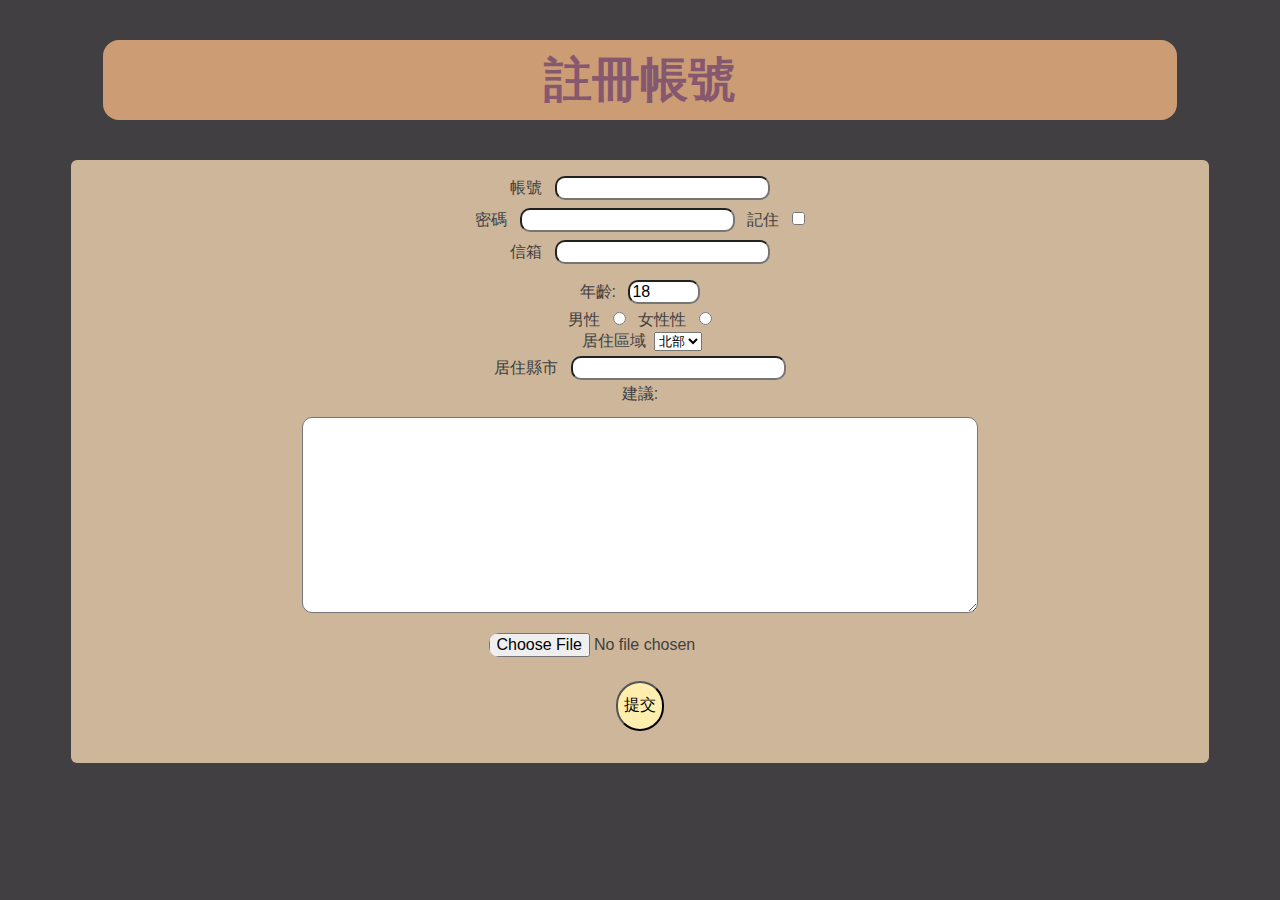
<file: regitster.html>
<!DOCTYPE html>
<html lang="zh-hant">
<head>
    <meta charset="UTF-8">
    <meta http-equiv="X-UA-Compatible" content="IE=edge">
    <meta name="viewport" content="width=device-width, initial-scale=1.0">
    <title>Regitster</title>
    <link rel="stylesheet" href="style.css">
</head>
<body>
    <div id="container">
    <h2 class="title">註冊帳號</h2>

    <form action="" method="">
        <label for="">帳號 </label>
        <input type="text" name="account" id="account" required>
        <br>
        <label for="">密碼</label>
        <input type="password" name="password" id="password" required>
        <label for="remember">記住</label>
        <input type="checkbox" name="remember" id="remember">
        <br>
        <label for="">信箱 </label>
        <input type="email" name="email" id="email" required>
        <br>
        <label for="age">年齡: </label>
        <input type="number" name="age" id="age" value="18" min="0" max="100" step=1  required><br>
        <label for="">男性</label>
        <input type="radio" name="gender" id="male" >
        <label for="">女性性</label>
        <input type="radio" name="gender" id="female" >
        <br>
        <label for="">居住區域 </label>
            <select name="location" id="location" required>
                <option value="north">北部</option>
                <option value="center">中部</option>
                <option value="south">南部</option>
                <option value="east">東部</option>
                <option value="outside">外島</option>
            </select>
        <br>
        <label for="">居住縣市</label>
            <input type="text" list="area-list" name="area" id="area">
            <datalist>
                <option value="taipei">台北</option>
                <option value="taichung">台中</option>
                <option value="tainan">台南</option>
                <option value="taitung">台東</option>
                <option value="punghu">澎湖</option>
            </datalist>
        <br>
        
        <label for="">建議:</label><br>
        <textarea name="" id="" cols="30" rows="10"></textarea>
        <br>
        <input type="file" name="file" id="file"><p><button type="submit" class="form-button">提交</button></p>
                
    </div>
    </body>
</html>
</file>
<file: style.css>
#container{
            margin: 10px auto;
            width: 90%;
            text-align: center;
        }
        
        body{
            background-color: #413F42;color: #D0C9C0;
            font-family: "LiHei Pro","黑體-繁","微軟正黑體", sans-serif;
        }
        .title{
            color: #85586F;
            font-size: 3rem;
            background-color: #CC9C75;
            border-radius: 1rem;
            height: 4rem;
            font-family: "微軟正黑體";
            text-align: center;
            margin-left: 2rem;
            margin-right: 2rem;
            padding: 0.5rem;
        }
        .sub-title{
            display: inline-block;
            color: #826F66;
            font-family: "微軟正黑體";
            font-size: 2rem;
            font-weight: bolder;
            background-color: #CC9C75 ;
            border-radius: 0.5rem;
            line-height: 3rem;
            padding: 20px 30px;
            margin-bottom: 30px;
            
        }
        a {
            color:#D5D8B5;
        }

        #image img{
            background-color: #CC9544;  
            padding: 3px;
            margin: 20px;
            margin-bottom: 30px;
            -webkit-border-radius: 10px;
            -moz-border-radius: 10px;
            border-radius: 10px;
        }
        
        iframe{
            padding: 12px;
            text-align: center;
        }
        .text-1{
            border: 2px black dotted;
            margin-bottom: 12px;
            padding: 12px;

        }
        .link{
            text-decoration: none;
            list-style-type: square;
            text-align: left;
        }
        .link :hover{
            color: #D0C9C0;
        }
        table{
            
            width: 90%;
            margin: 0 auto;
            height: 200px;
            margin-top: 15px;
        }
        table thead{
            background-color: #C0A080;
            font-weight: bold;
            font-size: 20px;
            height: 3rem;
            color: antiquewhite;
        }
        table tbody{
            background-color: #CDB699;
            color: #413F42;
            text-align: center;
        }
        td:first-child{
            background-color: #CC9544;
            font-size: 16px;
        }
        .table-text{
            text-align: left;
            color: #DD4A48;
        }
        form{
            background-color: #CDB699;
            color: #413F42;
            padding: 12px 10px;
            border-radius: 6px;
        }
        label,
        input,
        textarea,
        button{
            margin: 4px;
            border-radius: 10px;
            font-size: 16px;
        }
        label{
            color: #413F42;
        }
        .form-button{
            background-color: #FFEEAD;
            height: 50px;
            border-radius: 60px;
        }
        textarea{
            margin: 12px;
            width: 60%;
        }
        input[type="number"] {
            margin-top: 12px;
            
        }
        
        @media screen and (max-width:768px) {
            form{
                width:90%
            }
        }
</file>
